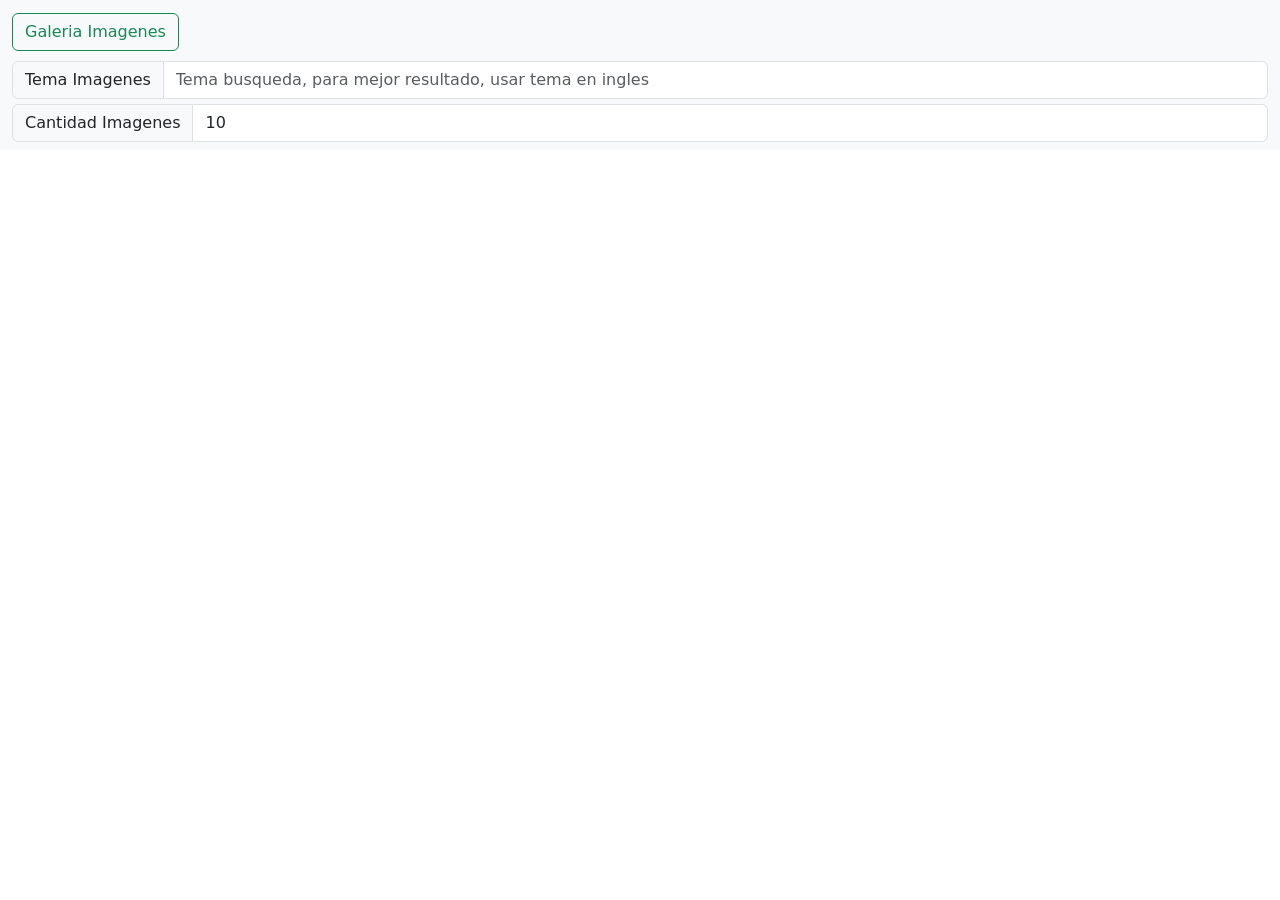
<file: ConsumoAPIs/index.html>
<!DOCTYPE html>
<html lang="en">
<head>
    <meta charset="UTF-8">
    <meta name="viewport" content="width=device-width, initial-scale=1.0">
    <title>Consumo APIs</title>
    <link href="https://cdn.jsdelivr.net/npm/bootstrap@5.3.8/dist/css/bootstrap.min.css" rel="stylesheet" integrity="sha384-sRIl4kxILFvY47J16cr9ZwB07vP4J8+LH7qKQnuqkuIAvNWLzeN8tE5YBujZqJLB" crossorigin="anonymous">
    <link rel="stylesheet" href="./css/style.css">
</head>
<body>
    <nav class="navbar bg-body-tertiary">
      <form form class="container-fluid justify-content-start">
        <button class="btn btn-outline-success me-2" type="button" id="galleryBtn">Galeria Imagenes</button>
        <br><br>
        <div class="input-group flex-nowrap">
          <span class="input-group-text" id="addon-wrapping">Tema Imagenes</span>
          <input type="text" id="searchInput" class="form-control" placeholder="Tema busqueda, para mejor resultado, usar tema en ingles" aria-label="Username" aria-describedby="addon-wrapping">
        </div>
        <br><br>
        <div class="input-group flex-nowrap">
          <span class="input-group-text" id="addon-wrapping">Cantidad Imagenes</span>
          <input type="number" id="itemsNumberInput" class="form-control" placeholder="Cantidad de imagenes a mostrar" aria-label="Username" aria-describedby="addon-wrapping" value="10">
        </div>
    </nav>
    <br><br>
    <div id="result-section">

    </div>
    <script src="https://cdn.jsdelivr.net/npm/bootstrap@5.3.8/dist/js/bootstrap.bundle.min.js"></script>
    <script type="module" src="./js/app.js"></script>
</body>
</html>
</file>
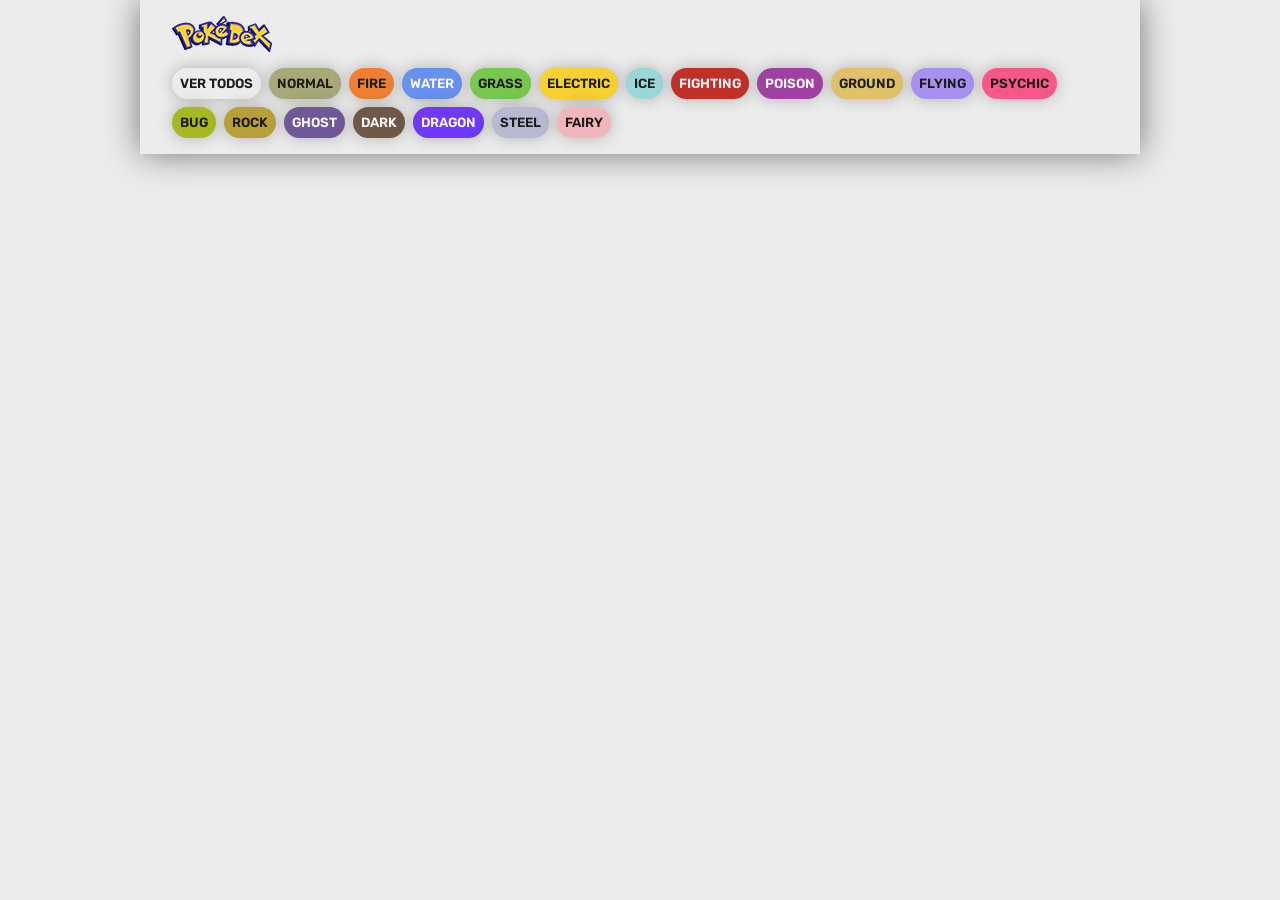
<file: PokedexAPI/index.html>
<!DOCTYPE html>
<html lang="es">
<head>
    <meta charset="UTF-8">
    <meta http-equiv="X-UA-Compatible" content="IE=edge">
    <meta name="viewport" content="width=device-width, initial-scale=1.0">
    <title>Pokédex</title>
    <link rel="stylesheet" href="./css/main.css">
</head>
<body>
    
    <header>
        <nav class="nav">
            <img src="./images/logo.png" alt="Logo Pokédex">
            <ul class="nav-list">
                <li class="nav-item"><button class="btn btn-header" id="ver-todos">Ver todos</button></li> 
                <li class="nav-item"><button class="btn btn-header normal" id="normal">Normal</button></li>
                <li class="nav-item"><button class="btn btn-header fire" id="fire">Fire</button></li>
                <li class="nav-item"><button class="btn btn-header water" id="water">Water</button></li>
                <li class="nav-item"><button class="btn btn-header grass" id="grass">Grass</button></li>
                <li class="nav-item"><button class="btn btn-header electric" id="electric">Electric</button></li>
                <li class="nav-item"><button class="btn btn-header ice" id="ice">Ice</button></li>
                <li class="nav-item"><button class="btn btn-header fighting" id="fighting">Fighting</button></li>
                <li class="nav-item"><button class="btn btn-header poison" id="poison">Poison</button></li>
                <li class="nav-item"><button class="btn btn-header ground" id="ground">Ground</button></li>
                <li class="nav-item"><button class="btn btn-header flying" id="flying">Flying</button></li>
                <li class="nav-item"><button class="btn btn-header psychic" id="psychic">Psychic</button></li>
                <li class="nav-item"><button class="btn btn-header bug" id="bug">Bug</button></li>
                <li class="nav-item"><button class="btn btn-header rock" id="rock">Rock</button></li>
                <li class="nav-item"><button class="btn btn-header ghost" id="ghost">Ghost</button></li>
                <li class="nav-item"><button class="btn btn-header dark" id="dark">Dark</button></li>
                <li class="nav-item"><button class="btn btn-header dragon" id="dragon">Dragon</button></li>
                <li class="nav-item"><button class="btn btn-header steel" id="steel">Steel</button></li>
                <li class="nav-item"><button class="btn btn-header fairy" id="fairy">Fairy</button></li>
            </ul>
        </nav>
    </header>
    <main>
      <div id="all">
        <div class="pokemon-all" id="pokemon-list">
          <!-- <div class="pokemon">
            <p class="pokemon-id-back">#025</p>
            <div class="pokemon-img">
              <img src="https://raw.githubusercontent.com/PokeAPI/sprites/master/sprites/pokemon/other/official-artwork/25.png" alt="">
            </div>
            <div class="pokemon-info">
              <div class="name-container">
                <p class="pokemon-id">#0.25</p>
                <h2 class="pokemon-name">Pikachu</h2>
              </div>
              <div class="pokemon-types">
                <p class = "electric type">Electric</p>
                <p class = "fighting type">Fighting</p>
              </div>
              <div class="pokemon-stats">
                <p class="stat">4m</p>
                <p class="stat">60kg</p>
              </div>
            </div>
          </div> -->
          
        </div>
      </div>
    </main>

    <script src="./js/main.js"></script>
</body>
</html>
</file>
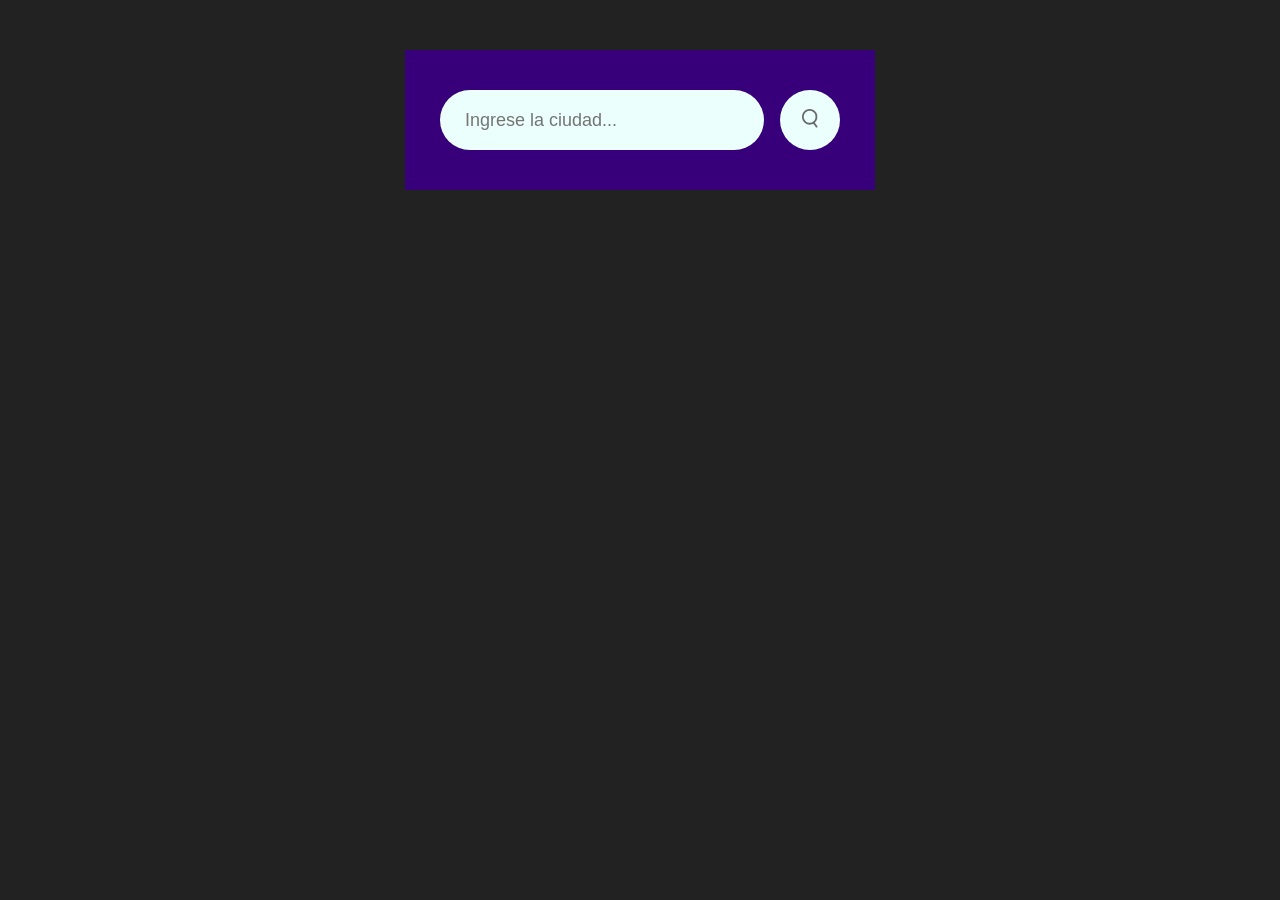
<file: WeatherAPI/index.html>
<!DOCTYPE html>
<html lang="en">
<head>
  <meta charset="UTF-8">
  <meta name="viewport" content="width=device-width, initial-scale=1.0">
  <title>App del Clima</title>
  <link rel="stylesheet" href="/WeatherAPI/css/style.css">
</head>
<body>
  <div class="card">
    <div class="search-bar">
      <input type="text" placeholder="Ingrese la ciudad..." spellcheck="false">
      <button><img src="/WeatherAPI/images/search.png" alt=""></button>
    </div>
    <div class="error">
      <p>Ciudad no encontrada</p>
    </div>
    <div class="weather">
      <img src="/WeatherAPI/images/rain.png" alt="" class="weather-icon">
      <h1 class = "temp">23 &deg;C</h1>
      <h2 class="city">Lima</h2>
      <div class="details">
        <div class="col">
          <img src="/WeatherAPI/images/humidity.png" alt="">
          <div>
            <p class="humidity">50%</p>
            <p>Humedad</p>
          </div>
        </div>
        <div class="col">
          <img src="/WeatherAPI/images/wind.png" alt="">
          <div>
            <p class="wind">120 km/h</p>
            <p>Velocidad del viento</p>
          </div>
        </div>
      </div>
    </div>
  </div>
  <script type="module" src="/WeatherAPI/js/app.js"></script>
</body>
</html>
</file>
<file: ConsumoAPIs/css/style.css>
/* Contenedor principal donde se colocan las imágenes */
#result-section {
    display: flex;               /* Utiliza Flexbox */
    flex-wrap: wrap;             /* Permite que los elementos se envuelvan cuando no quepan */
    justify-content: center;     /* Centra los elementos horizontalmente */
    gap: 20px;                   /* Espacio entre los elementos */
}

/* Cada item de la galería */
.gallery-item {
    width: calc(50% - 20px);     /* Calcula el ancho para que quepan 2 elementos por fila */
    margin-bottom: 20px;         /* Espacio debajo de cada imagen */
    text-align: center;          /* Centra el texto */
}

/* Asegurarse de que las imágenes tengan el mismo tamaño y no se distorsionen */
.gallery-item img {
    width: 100%;                 /* La imagen ocupará el 100% del contenedor */
    height: 300px;               /* Altura fija para que todas tengan el mismo tamaño */
    object-fit: cover;           /* Hace que la imagen cubra completamente el área sin distorsionarse */
    border-radius: 8px;          /* Opcional: bordes redondeados para las imágenes */
}
</file>
<file: PokedexAPI/css/main.css>
@import url('https://fonts.googleapis.com/css2?family=Rubik:wght@300;400;500;600;700;800;900&display=swap');

:root {
    --clr-black: #1c1c1c;
    --clr-gray: #ececec;
    --clr-white: #f7f7f7;

    --type-normal: #A8A878;
    --type-fire: #F08030;
    --type-water: #6890F0;
    --type-grass: #78C850;
    --type-electric: #F8D030;
    --type-ice: #98D8D8;
    --type-fighting: #C03028;
    --type-poison: #A040A0;
    --type-ground: #E0C068;
    --type-flying: #A890F0;
    --type-psychic: #F85888;
    --type-bug: #A8B820;
    --type-rock: #B8A038;
    --type-ghost: #705898;
    --type-dark: #705848;
    --type-dragon: #7038F8;
    --type-steel: #B8B8D0;
    --type-fairy: #F0B6BC;
}

* {
    margin: 0;
    padding: 0;
    box-sizing: border-box;
    color: var(--clr-black);
    font-family: 'Rubik', sans-serif;
}

ul {
    list-style-type: none;
}

button {
    background-color: transparent;
    border: 0;
    border-radius: 0;
}

body{
    min-height: 100vh;
    background-color: var(--clr-gray);
}

header {  
    padding-block: 1rem;
    box-shadow: 0 0 2rem rgba(0, 0, 0, 0.5);
    max-width: 1000px;
    margin: 0 auto;
}

.nav {
    display: flex;
    flex-direction: column;
    gap: 1rem;
    align-items: flex-start;
    padding-inline: 2rem;
    max-width: 1000px;
    margin: 0 auto;
}

.nav-list {
    display: flex;
    align-items: center;
    flex-wrap: wrap;
    gap: .5rem;
}

.btn-header {
    background-color: var(--clr-gray);
    padding: .5rem;
    border-radius: 100vmax;
    cursor: pointer;
    text-transform: uppercase;
    font-weight: 600;
    box-shadow: 0 0 1rem rgba(0, 0, 0, 0.25);
}

.btn-header:hover {
    transform: scale(1.1);
    box-shadow: 0 0 2rem rgba(0, 0, 0, 0.25);
}

main {
    padding: 2rem;
    max-width: 1000px;
    margin: 0 auto;
}

.pokemon-all {
    display: grid;
    grid-template-columns: 1fr;
    gap: 1rem;
}

@media screen and (min-width: 450px){
    .pokemon-all{
        grid-template-columns: 1fr 1fr 1fr;
    }
}

.pokemon {
    border-radius: 1rem;
    background-color: var(--clr-white);
    box-shadow: 0 0 3rem -1rem rgba(0, 0, 0, 0.25);
    padding-block: 1rem;
    text-transform: uppercase;
    position:relative;
    isolation: isolate;
    overflow: hidden;
}

.pokemon-id-back{
    position: absolute;
    top: 1rem;
    left: 50%;
    transform: translateX(-50%);
    font-size: 6rem;
    font-weight: 800;
    color: var(--clr-gray);
    z-index: -1;
}

.pokemon-img {
    padding-inline: 1rem;
    display: flex;
    justify-content: center;
}

.pokemon-info{
    display: flex;
    flex-direction: column;
    gap: .5rem;
    padding-inline: 1rem;
    align-items: center;
    text-align: center;
}

.name-container {
    display: flex;
    align-items: center;
    gap: 2rem;
    flex-wrap: wrap;
    justify-content: center;
}

.pokemon-id {
    background-color: var(--clr-gray);
    padding: .25rem .5rem;
    border-radius: 100vmax;
    font-size: .75rem;
    font-weight: 500;
}

.pokemon-name {
    font-size: 1.4rem;
}

.pokemon-types {
    display:flex;
    gap: .5rem;
    font-size: .75rem;
    font-weight: 500;
    flex-wrap: wrap;
    justify-content: center;
}

.stat {
    background-color: var(--clr-gray);
    padding: .25rem .5rem;
    border-radius: 100vmax;
}
.type {
    padding: .25rem .5rem;
    border-radius: 100vmax;
}

.pokemon-stats {
    display: flex;
    gap: 1rem;
    font-size: .85rem;
}
.pokemon-img img {
    width: 100%;
    max-width: 6rem;
}


/* Aquí comienzan los colores de botones según tipo */
.normal {
    background-color: var(--type-normal);
    color: var(--clr-black);
}

.fire {
    background-color: var(--type-fire);
    color: var(--clr-black);
}

.water {
    background-color: var(--type-water);
    color: var(--clr-white);
}

.grass {
    background-color: var(--type-grass);
    color: var(--clr-black);
}

.electric {
    background-color: var(--type-electric);
    color: var(--clr-black);
}

.ice {
    background-color: var(--type-ice);
    color: var(--clr-black);
}

.fighting {
    background-color: var(--type-fighting);
    color: var(--clr-white);
}

.poison {
    background-color: var(--type-poison);
    color: var(--clr-white);
}

.ground {
    background-color: var(--type-ground);
    color: var(--clr-black);
}

.flying {
    background-color: var(--type-flying);
    color: var(--clr-black);
}

.psychic {
    background-color: var(--type-psychic);
    color: var(--clr-black);
}

.bug {
    background-color: var(--type-bug);
    color: var(--clr-black);
}

.rock {
    background-color: var(--type-rock);
    color: var(--clr-black);
}

.ghost {
    background-color: var(--type-ghost);
    color: var(--clr-white);
}

.dark {
    background-color: var(--type-dark);
    color: var(--clr-white);
}

.dragon {
    background-color: var(--type-dragon);
    color: var(--clr-white);
}

.steel {
    background-color: var(--type-steel);
    color: var(--clr-black);
}

.fairy {
    background-color: var(--type-fairy);
    color: var(--clr-black);
}
</file>
<file: WeatherAPI/css/style.css>
* {
    margin: 0;
    padding: 0;
    box-sizing: border-box;
    font-family: sans-serif;
}

body {
    background-color: #222;
}

.card {
    width: 90%;
    max-width: 470px;
    background-color: #37007a;
    color:#fff;
    margin: 50px auto 0;
    border: 20px;
    padding: 40px 35px;
    text-align: center;
}

.search-bar{
    width: 100%;
    display: flex;
    align-items: center;
    justify-content: center;
}

.search-bar input {
    border: 0;
    outline: 0;
    background-color: #ebfffc;
    color: #555;
    padding: 10px 25px;
    height: 60px;
    border-radius: 30px;
    flex: 1;
    margin-right: 16px;
    font-size: 18px;
}

.search-bar button {
    border: 0;
    outline: 0;
    background-color: #ebfffc;
    border-radius: 50%;
    width: 60px;
    height: 60px;
    cursor: pointer;
}

.search-bar button img {
    width: 16px;
}

.weather-icon {
    width: 170px;
    margin-top: 30px;
}

.weather h1 {
    font-size: 80px;
    font-weight: 500;
}

.weather h2 {
    font-size: 45px;
    font-weight: 500;
    margin-top: -10px;
}

.details {
    display: flex;
    align-items: center;
    justify-content: space-between;
    padding: 0 20px;
    margin-top: 50px;
}

.col {
    display: flex;
    align-items: center;
    text-align: left;
}

.col img {
    width: 40px;
    margin-right: 10px;
}

.humidity, 
.wind {
    font-size: 28px;
    margin-top: -6px;
}

.weather {
    display: none;
}

.error {
    text-align: left;
    margin-left: 10px;
    font-size: 14px;
    margin-top: 10px;
    display: none;
}
</file>
